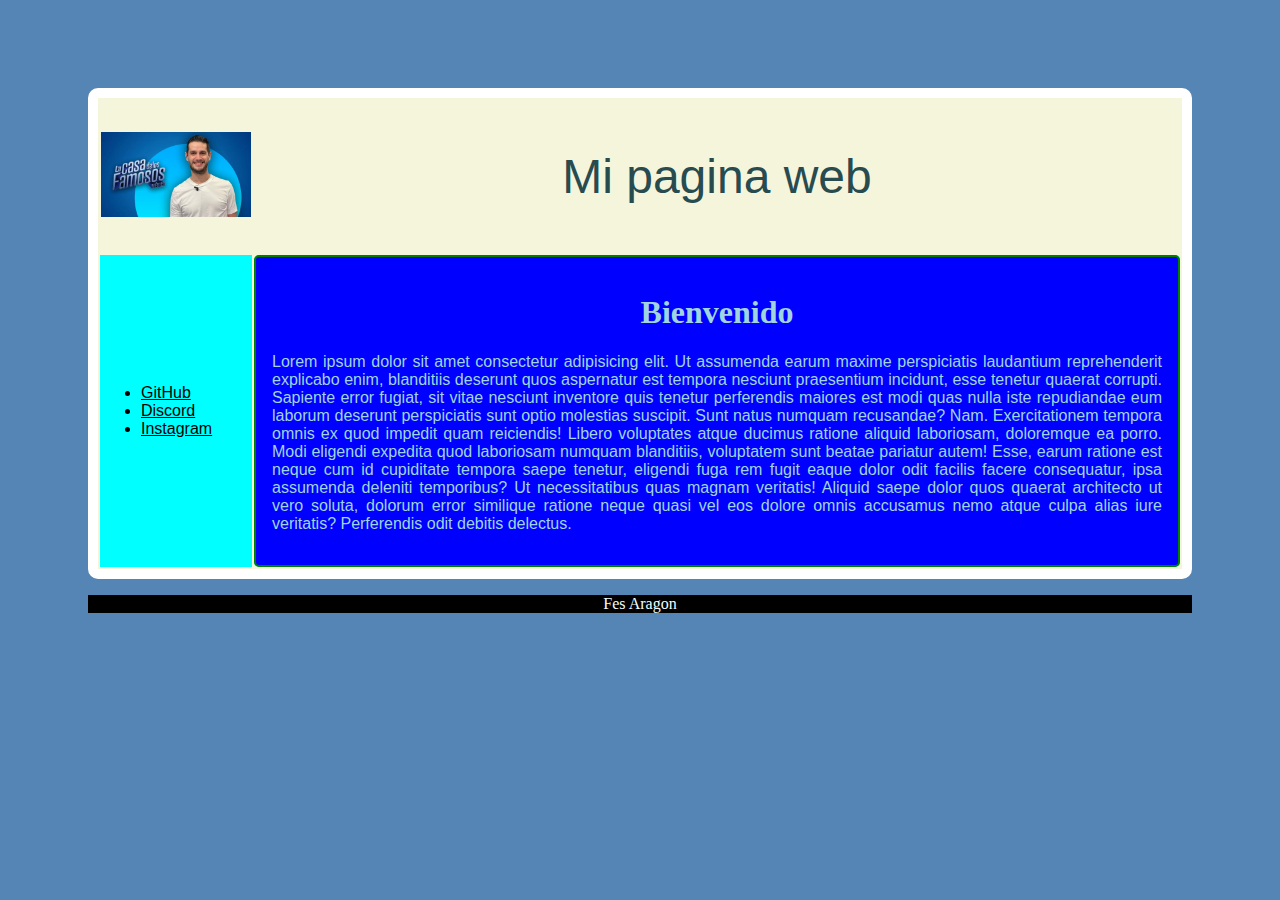
<file: 09052024/index.html>
<!DOCTYPE html>
<html lang="en">
<head>
    <meta charset="UTF-8">
    <meta name="viewport" content="width=device-width, initial-scale=1.0">
    <title>Potaxio</title>
    <link rel="shortcut icon" href="recursos/media/jafei.jpg">
    <link rel="stylesheet" href="recursos/estilos.css">
</head>
<body>
    <div class="">
    <table  class="fondoBlanco borde">
        <tr class="bordeVerde">
            <td><img src="recursos/media/am.jpg" alt="AM" class="imagen"></td>
            <td>
                <p class="texto1">Mi pagina web</p>
            </td>
        </tr>
        <tr class="fondoAzul">
            <td>
                <ul class="colorAnclas">
                    <a href="https://github.com/T0kuEdR"><li>GitHub</li></a>
                    <a href="https://discord.com/"><li>Discord</li></a>
                    <a href="https://www.youtube.com/"><li>Instagram</li></a>
                </ul>
            </td>
            <td class="texto2 separacion bordesVerde">
                <div><h1 class="texto3">Bienvenido</h1></div>
                <div>
                    <p>Lorem ipsum dolor sit amet consectetur adipisicing elit. Ut assumenda earum maxime perspiciatis laudantium reprehenderit explicabo enim, blanditiis deserunt quos aspernatur est tempora nesciunt praesentium incidunt, esse tenetur quaerat corrupti.
                    Sapiente error fugiat, sit vitae nesciunt inventore quis tenetur perferendis maiores est modi quas nulla iste repudiandae eum laborum deserunt perspiciatis sunt optio molestias suscipit. Sunt natus numquam recusandae? Nam.
                    Exercitationem tempora omnis ex quod impedit quam reiciendis! Libero voluptates atque ducimus ratione aliquid laboriosam, doloremque ea porro. Modi eligendi expedita quod laboriosam numquam blanditiis, voluptatem sunt beatae pariatur autem!
                    Esse, earum ratione est neque cum id cupiditate tempora saepe tenetur, eligendi fuga rem fugit eaque dolor odit facilis facere consequatur, ipsa assumenda deleniti temporibus? Ut necessitatibus quas magnam veritatis!
                    Aliquid saepe dolor quos quaerat architecto ut vero soluta, dolorum error similique ratione neque quasi vel eos dolore omnis accusamus nemo atque culpa alias iure veritatis? Perferendis odit debitis delectus.</p>
                </div>
                    </td>
        </tr>
    </table>
    </div>
    <div class="texto4">
        <p>Fes Aragon</p>
    </div>
    
</body>
</html>
</file>
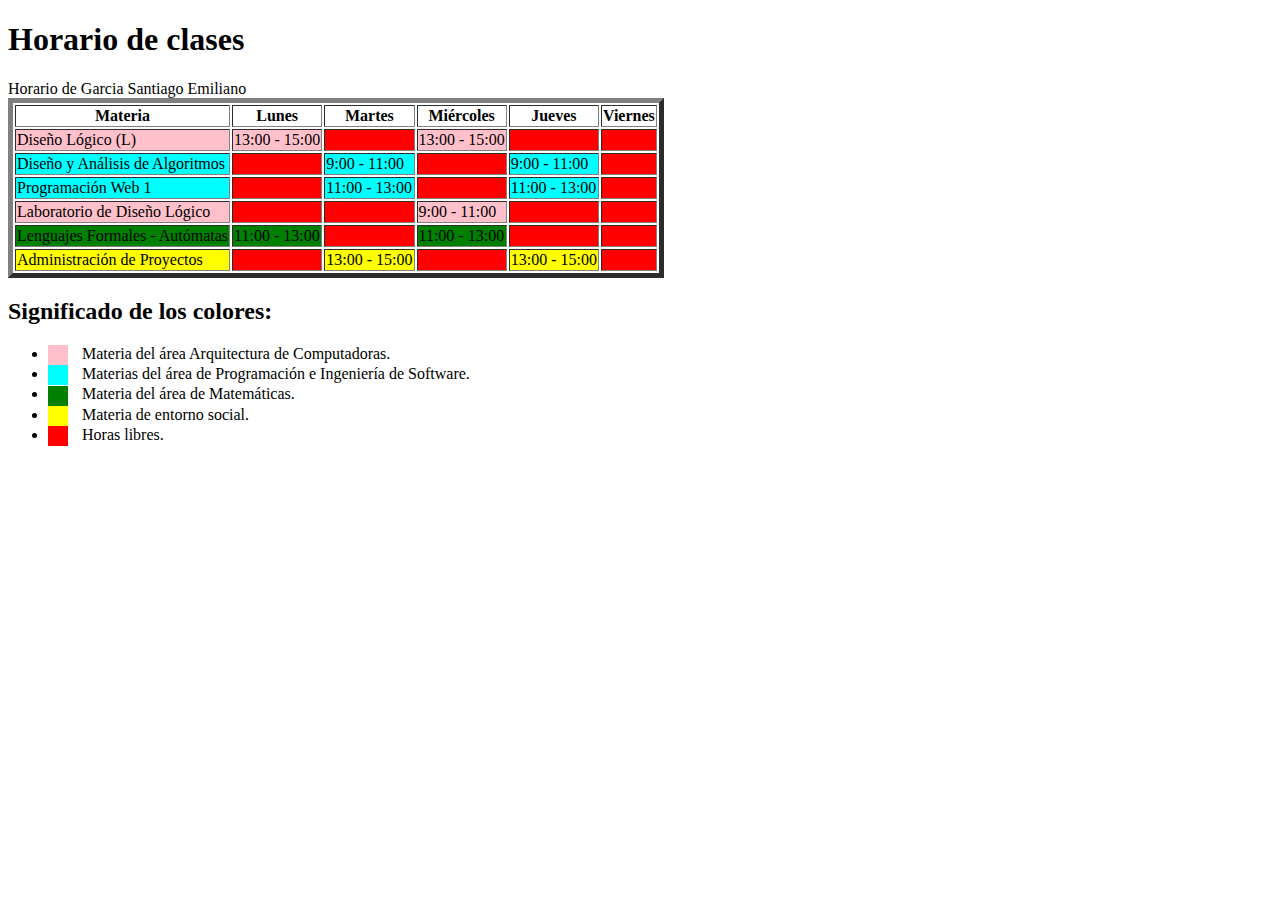
<file: horario/index.html>
<!DOCTYPE html>
<html lang="es">
<head>
    <meta charset="UTF-8">
    <meta name="viewport" content="width=device-width, initial-scale=1.0">
    <title>Materias por Día</title>
    <link rel="stylesheet" href="estilos.css">
</head>
<body>
    <h1>Horario de clases</h1>
        <div>
            Horario de Garcia Santiago Emiliano
        </div>
    
    <table border="5">

        <!-- Aqui metemos los dias de la semana que asistimos a la escuela -->
        <thead>
            <tr>
                <th>Materia</th>
                <th>Lunes</th>
                <th>Martes</th>
                <th>Miércoles</th>
                <th>Jueves</th>
                <th>Viernes</th>
            </tr>
        </thead>

        <!-- Este es el cuerpo de la tabla -->
        <tbody>
            <tr>
                <td class = "rosa">Diseño Lógico (L)</td>
                <td class="rosa">13:00 - 15:00</td>
                <td class="rojo"></td>
                <td class="rosa">13:00 - 15:00</td>
                <td class="rojo"></td>
                <td class="rojo"></td>
            </tr>
            <tr>
                <td class="azul">Diseño y Análisis de Algoritmos</td>
                <td class="rojo"></td>
                <td class="azul">9:00 - 11:00</td>
                <td class="rojo"></td>
                <td class="azul">9:00 - 11:00</td>
                <td class="rojo"></td>
            </tr>
            <tr>
                <td class="azul">Programación Web 1</td>
                <td class="rojo"></td>
                <td class="azul">11:00 - 13:00</td>
                <td class="rojo"></td>
                <td class="azul">11:00 - 13:00</td>
                <td class="rojo"></td>
            </tr>
            <tr>
                <td class="rosa">Laboratorio de Diseño Lógico</td>
                <td class="rojo"></td>
                <td class="rojo"></td>
                <td class="rosa">9:00 - 11:00</td>
                <td class="rojo"></td>
                <td class="rojo"></td>
            </tr>
            <tr>
                <td class="verde">Lenguajes Formales - Autómatas</td>
                <td class="verde">11:00 - 13:00</td>
                <td class="rojo"></td>
                <td class="verde">11:00 - 13:00</td>
                <td class="rojo"></td>
                <td class="rojo"></td>
            </tr>
            <tr>
                <td class="amarillo">Administración de Proyectos</td>
                <td class="rojo"></td>
                <td class="amarillo">13:00 - 15:00</td>
                <td class="rojo"></td>
                <td class="amarillo">13:00 - 15:00</td>
                <td class="rojo"></td>
            </tr>
        </tbody>
    </table>

    <h2>Significado de los colores:</h2>
    <ul>
        <li>
            <span class="bullet viñetaRosa"></span> 
            Materia del área Arquitectura de Computadoras.
        </li>
        
        <li>
            <span class="bullet viñetaAzul"></span> 
            Materias del área de Programación e Ingeniería de Software.
        </li>

        <li>
            <span class="bullet viñetaVerde"></span> 
            Materia del área de Matemáticas.
        </li>
        
        <li>
            <span class="bullet viñetaAmarillo"></span> 
            Materia de entorno social. 
        </li>

        <li>
            <span class="bullet viñetaRoja"></span> 
            Horas libres.
        </li>
        
    </ul>

</body>
</html>
</file>
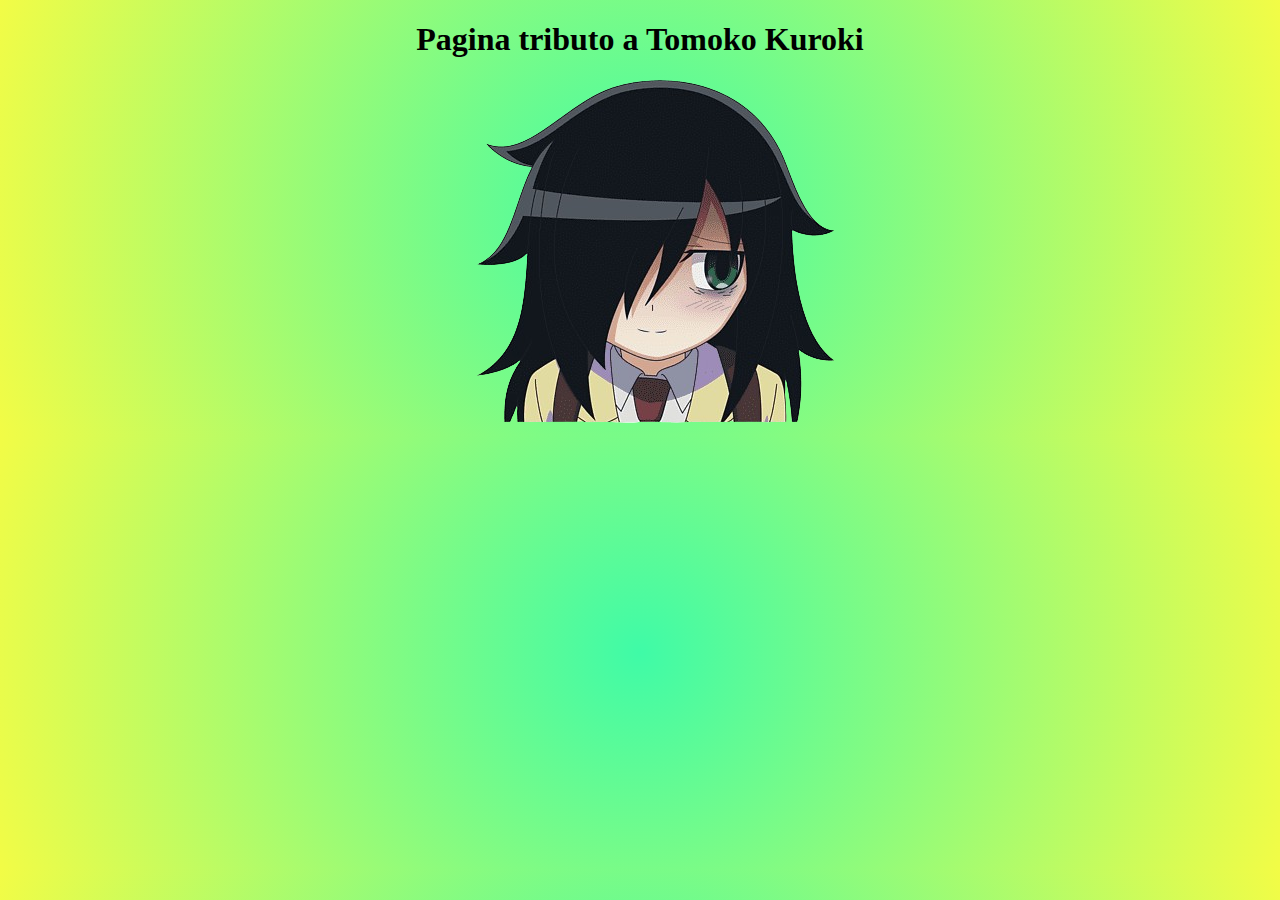
<file: tomokoWeb/index.html>
<!DOCTYPE html>
<html lang="en">
<head>
    <meta charset="UTF-8">
    <meta name="viewport" content="width=device-width, initial-scale=1.0">
    <title>Tomoko ^w^</title>
    <link rel="stylesheet" href="./estilos/styles.css">
</head>
<body>
    <h1>Pagina tributo a Tomoko Kuroki</h1>
    <img class="tmk" src="./media/imgtmkwb1-removebg-preview.png" alt="Tomoko">
</body>
</html>
</file>
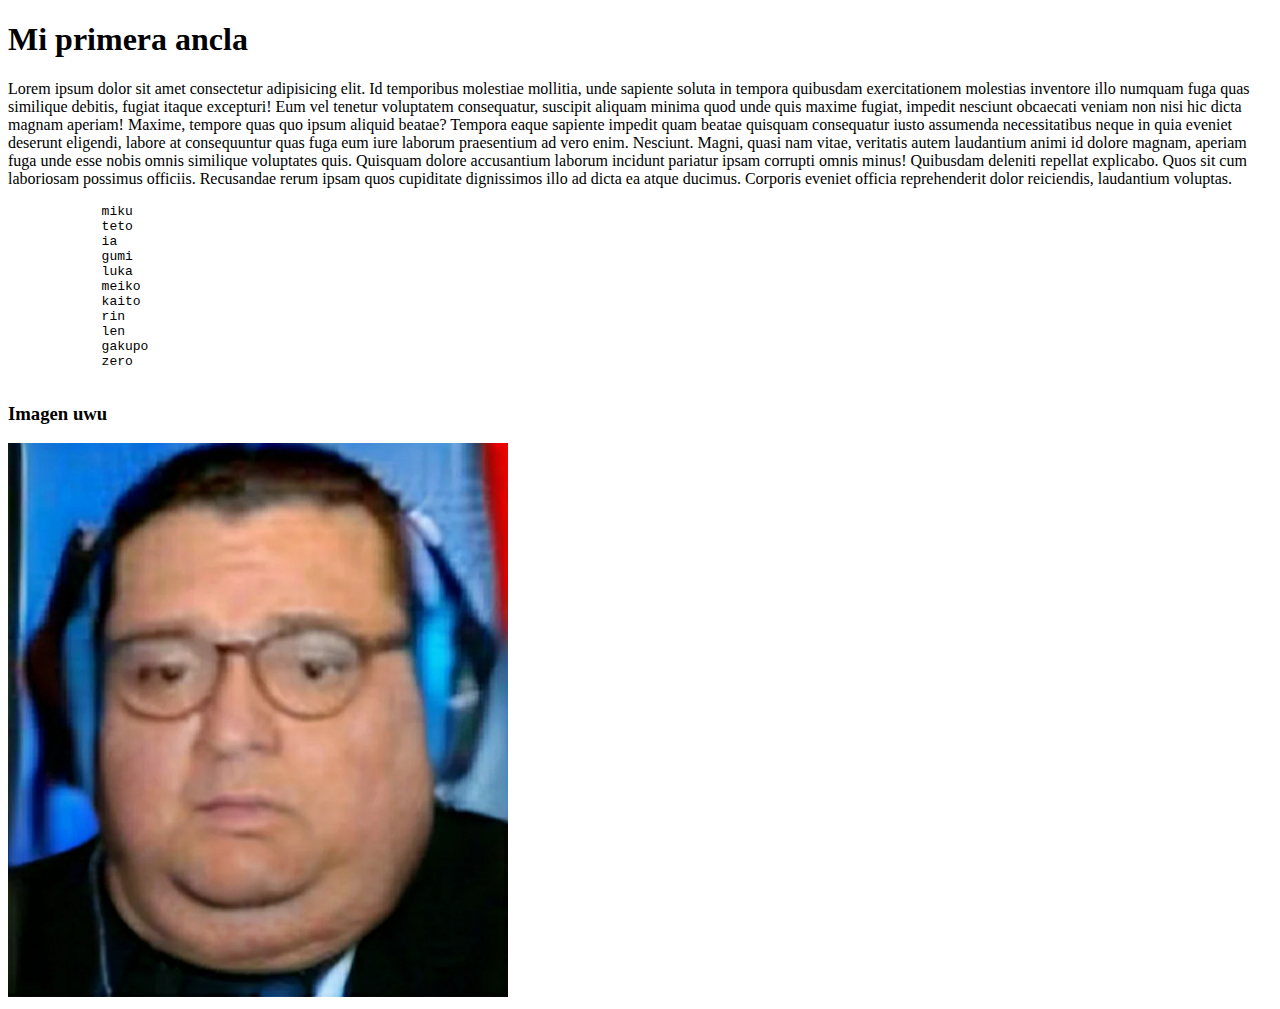
<file: clase22824/html/index.html>
<!DOCTYPE html>
<html lang="en">
<head>
    <meta charset="UTF-8">
    <title>Pagina Main</title>
    <link rel = "shortcut icon" href="../media/chrisIcon.webp" type="image/x-icon">
</head>
<body>
    <section>
        <h1>Mi primera ancla</h1>
        <p>Lorem ipsum dolor sit amet consectetur adipisicing elit. Id temporibus molestiae mollitia, unde sapiente soluta in tempora quibusdam exercitationem molestias inventore illo numquam fuga quas similique debitis, fugiat itaque excepturi!
        Eum vel tenetur voluptatem consequatur, suscipit aliquam minima quod unde quis maxime fugiat, impedit nesciunt obcaecati veniam non nisi hic dicta magnam aperiam! Maxime, tempore quas quo ipsum aliquid beatae?
        Tempora eaque sapiente impedit quam beatae quisquam consequatur iusto assumenda necessitatibus neque in quia eveniet deserunt eligendi, labore at consequuntur quas fuga eum iure laborum praesentium ad vero enim. Nesciunt.
        Magni, quasi nam vitae, veritatis autem laudantium animi id dolore magnam, aperiam fuga unde esse nobis omnis similique voluptates quis. Quisquam dolore accusantium laborum incidunt pariatur ipsam corrupti omnis minus!
        Quibusdam deleniti repellat explicabo. Quos sit cum laboriosam possimus officiis. Recusandae rerum ipsam quos cupiditate dignissimos illo ad dicta ea atque ducimus. Corporis eveniet officia reprehenderit dolor reiciendis, laudantium voluptas.</p>
    </section>

    <section>
        <pre>
            miku
            teto
            ia
            gumi
            luka
            meiko
            kaito
            rin
            len
            gakupo
            zero
        </pre>
        <div>
            <h3>Imagen uwu</h3> 
            <a href="./pagina2.html"><img src="../media/FATE.webp" alt="imagen" width="500px"></a>
        </div>
        
    </section>
</body>
</html>
</file>
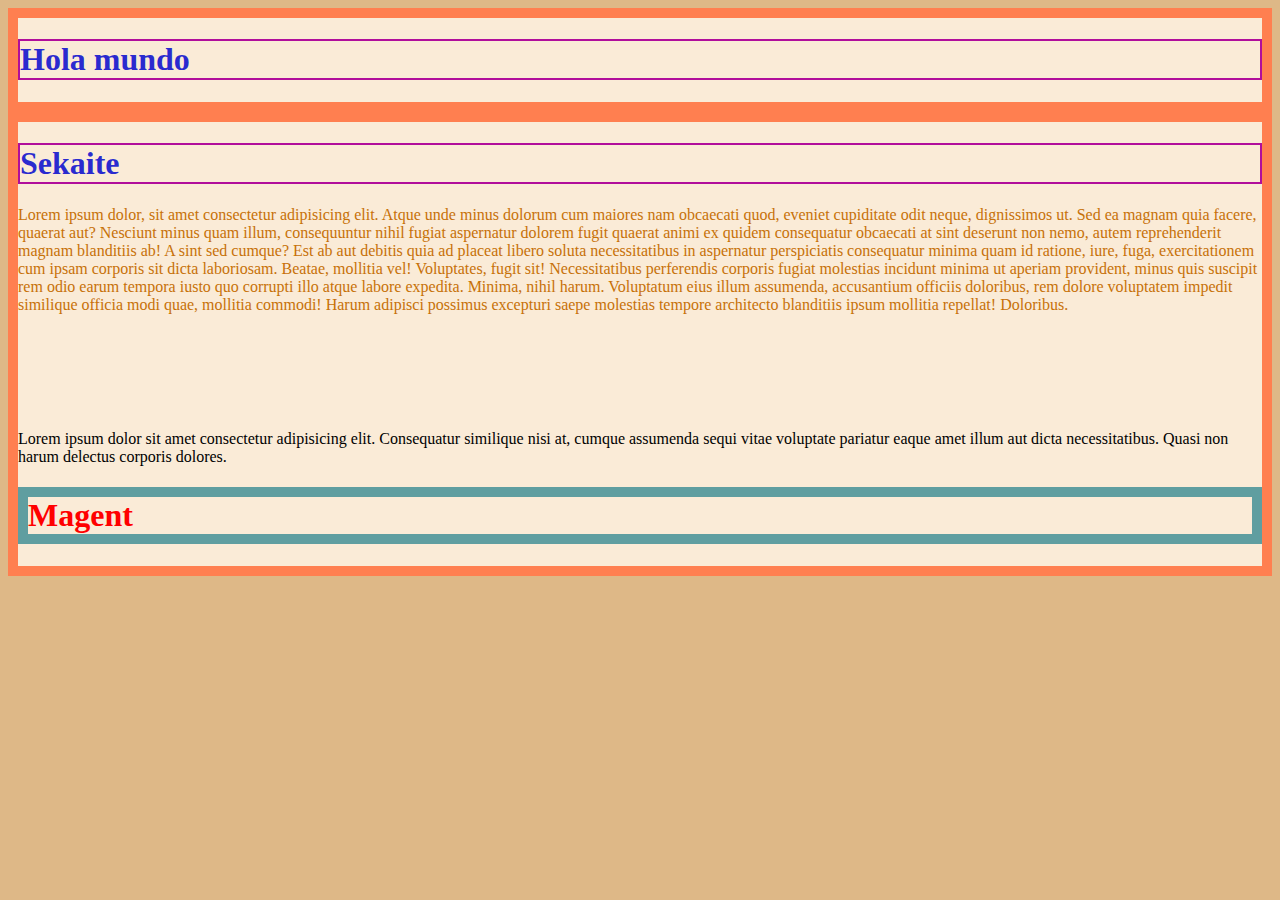
<file: clase270824/html/index.html>
<!DOCTYPE html>
<html lang="en">
<head>
    <meta charset="UTF-8">
    <meta name="viewport" content="width=device-width, initial-scale=1.0">
    <title>Pagina con estilps</title>
    <link rel="stylesheet" href="../estilos/styles.css">
</head>
<body>
    <section>
        <div><h1>Hola mundo</h1></div>
    </section>
    <section>
        <div>
            <h1>Sekaite</h1>
            <p class="parrafoRojo">Lorem ipsum dolor, sit amet consectetur adipisicing elit. Atque unde minus dolorum cum maiores nam obcaecati quod, eveniet cupiditate odit neque, dignissimos ut. Sed ea magnam quia facere, quaerat aut?
            Nesciunt minus quam illum, consequuntur nihil fugiat aspernatur dolorem fugit quaerat animi ex quidem consequatur obcaecati at sint deserunt non nemo, autem reprehenderit magnam blanditiis ab! A sint sed cumque?
            Est ab aut debitis quia ad placeat libero soluta necessitatibus in aspernatur perspiciatis consequatur minima quam id ratione, iure, fuga, exercitationem cum ipsam corporis sit dicta laboriosam. Beatae, mollitia vel!
            Voluptates, fugit sit! Necessitatibus perferendis corporis fugiat molestias incidunt minima ut aperiam provident, minus quis suscipit rem odio earum tempora iusto quo corrupti illo atque labore expedita. Minima, nihil harum.
            Voluptatum eius illum assumenda, accusantium officiis doloribus, rem dolore voluptatem impedit similique officia modi quae, mollitia commodi! Harum adipisci possimus excepturi saepe molestias tempore architecto blanditiis ipsum mollitia repellat! Doloribus.</p>
            <p>
                Lorem ipsum dolor sit amet consectetur adipisicing elit. Consequatur similique nisi at, cumque assumenda sequi vitae voluptate pariatur eaque amet illum aut dicta necessitatibus. Quasi non harum delectus corporis dolores.
            </p>
            <h1 class="titulo3">Magent</h1>
        </div>
    </section>
</body>
</html>
</file>
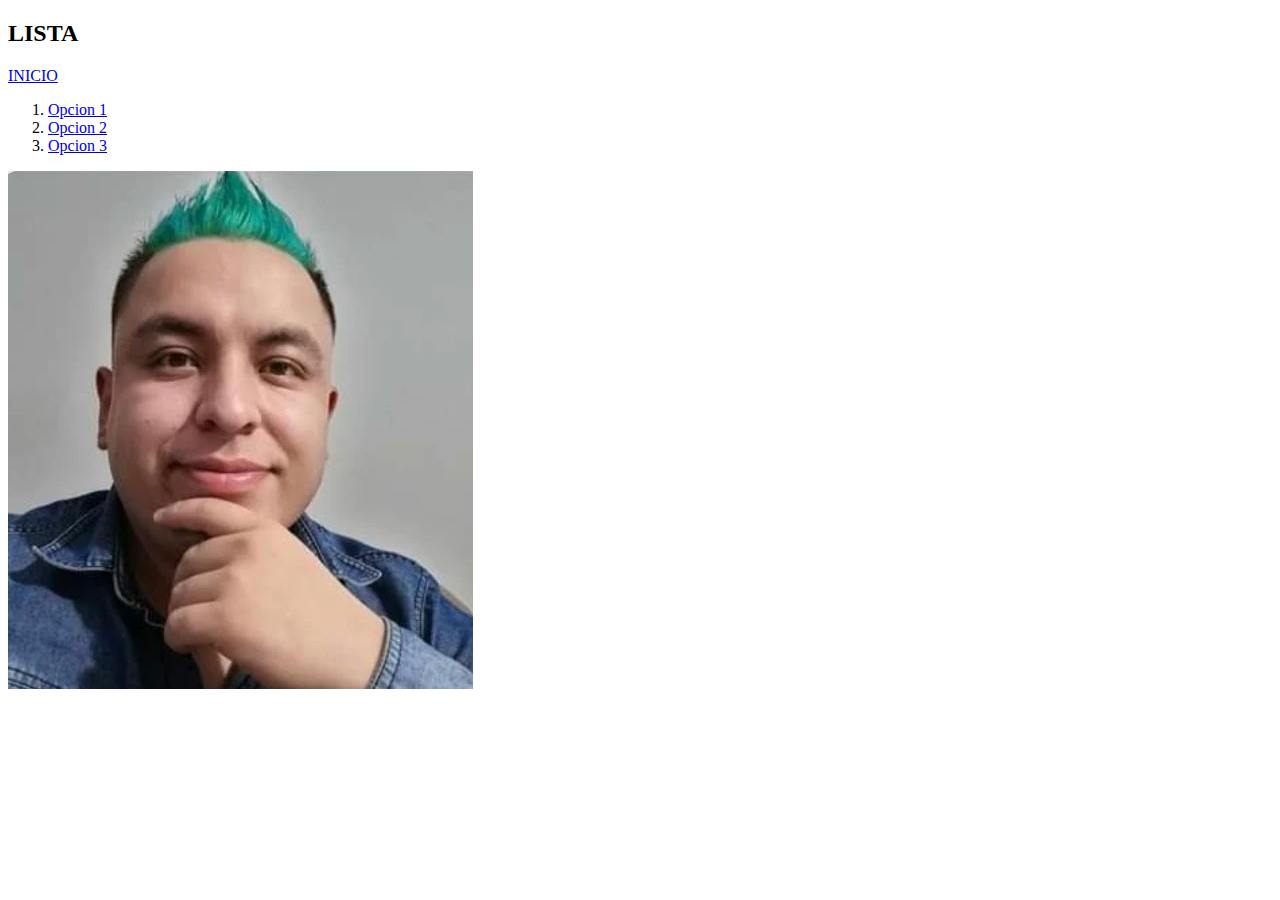
<file: clase22824/html/pagina2.html>
<!DOCTYPE html>
<html lang="en">
<head>
    <meta charset="UTF-8">
    <meta name="viewport" content="width=device-width, initial-scale=1.0">
    <title>TITULOS</title>
    <link rel = "shortcut icon" href="../media/mikupfp.jpg" type="image/x-icon">
</head>
<body>
    <section>
        <h2>LISTA</h2>
        <a href="./index.html">INICIO</a>
        <div>
            <ol>
            <li><a href="https://www.youtube.com/watch?v=b_cuMcDWwsI&list=RDuvxoNlMqilg&index=6">Opcion 1</a></li>
            <li><a href="https://www.youtube.com/watch?v=-74HbNnmf_s">Opcion 2</a></li>
            <li><a href="https://gorypedia68p3.fandom.com/es/wiki/Kbezuko">Opcion 3</a></li>
            </ol>
            <p></p>
            <img src="../media/goryLover.webp" alt="bagrezuko">
        </div>
    </section>
    
</body>
</html>
</file>
<file: 09052024/recursos/estilos.css>
body{
    background-color: #5585b5;
    font-family: 'Gill Sans', 'Gill Sans MT', Calibri, 'Trebuchet MS', sans-serif;
    padding: 5em;
}
.fondoBlanco{
    background-color: beige;
}
.fondoAzul{
    background-color: aqua;
}
.fondoNegro{
    background-color: black;
}
.imagen{
    width: 150px;
}
.texto1{
    text-align: center;
    font-size: 3em;
    color: #284b50;
}
.texto2{
    font-size: 1em;
    color: rgb(160, 212, 224);
    text-align: justify;
    background-color: blue;
}
.separacion{
    padding: 1em;
}
.texto3{
    text-align: center;
    font-family: 'Times New Roman', Times, serif;
}
.borde{
    border: 10px white solid;
    border-radius: 10px;
}
.texto4{
    background-color: black;
    text-align: center;
    font-family: Georgia, 'Times New Roman', Times, serif;
    color: azure;
}
a{
    color: black;
}
.bordesVerde{
    border: 2px solid green;
    border-radius: 5px;
}
</file>
<file: horario/estilos.css>
/* Materia del área Arquitectura de Computadoras. */
.rosa{
    background-color: pink;
}

/* Materias del área de Programación e Ingeniería de Software. */
.azul{
    background-color: aqua;
}

/* Materia del área de Matemáticas. */
.verde{
    background-color: green;
}

/* Materia de entorno social. */
.amarillo{
    background-color: yellow;
}

/* Muestra todas las horas libres */
.rojo{
    background-color: red;
}

/* Estilo para las viñetas */
.bullet {
    display: inline-block;
    width: 20px;
    height: 20px;
    margin-right: 10px;
    vertical-align: middle;
}

/* Materia del área Arquitectura de Computadoras. */
.viñetaRosa {
    background-color: pink;
}

/* Materias del área de Programación e Ingeniería de Software. */
.viñetaAzul {
    background-color: aqua;
}

/* Materia del área de Matemáticas. */
.viñetaVerde {
    background-color: green;
}

/* Materia de entorno social. */
.viñetaAmarillo {
    background-color: yellow;
}

/* Muestra todas las horas libres */
.viñetaRoja {
    background-color: red;
}
</file>
<file: tomokoWeb/estilos/styles.css>
body{
    background: rgb(63,251,167);
background: radial-gradient(circle, rgba(63,251,167,1) 0%, rgba(242,252,70,1) 100%);
justify-content: center;
align-items: center;
}
h1{
    text-align: center;
}
img{
    padding-left: 37%;
}
</file>
<file: clase270824/estilos/styles.css>
body{
    background-color: burlywood;
}
h1 {
    color: rgba(4, 7, 206, 0.863);
    border: 2px solid rgb(177, 14, 155);
}
div {
    background-color: antiquewhite;
    border : 10px solid coral;

}
.parrafoRojo{
    border: 3px solid color(srgb rgb(138, 41, 41) rgb(56, 116, 56) rgb(13, 13, 122));
    color: rgb(199, 113, 8);
    padding-bottom: 100px;
}
.titulo3{
    color: red;
    border: 10px solid cadetblue;
}
</file>
